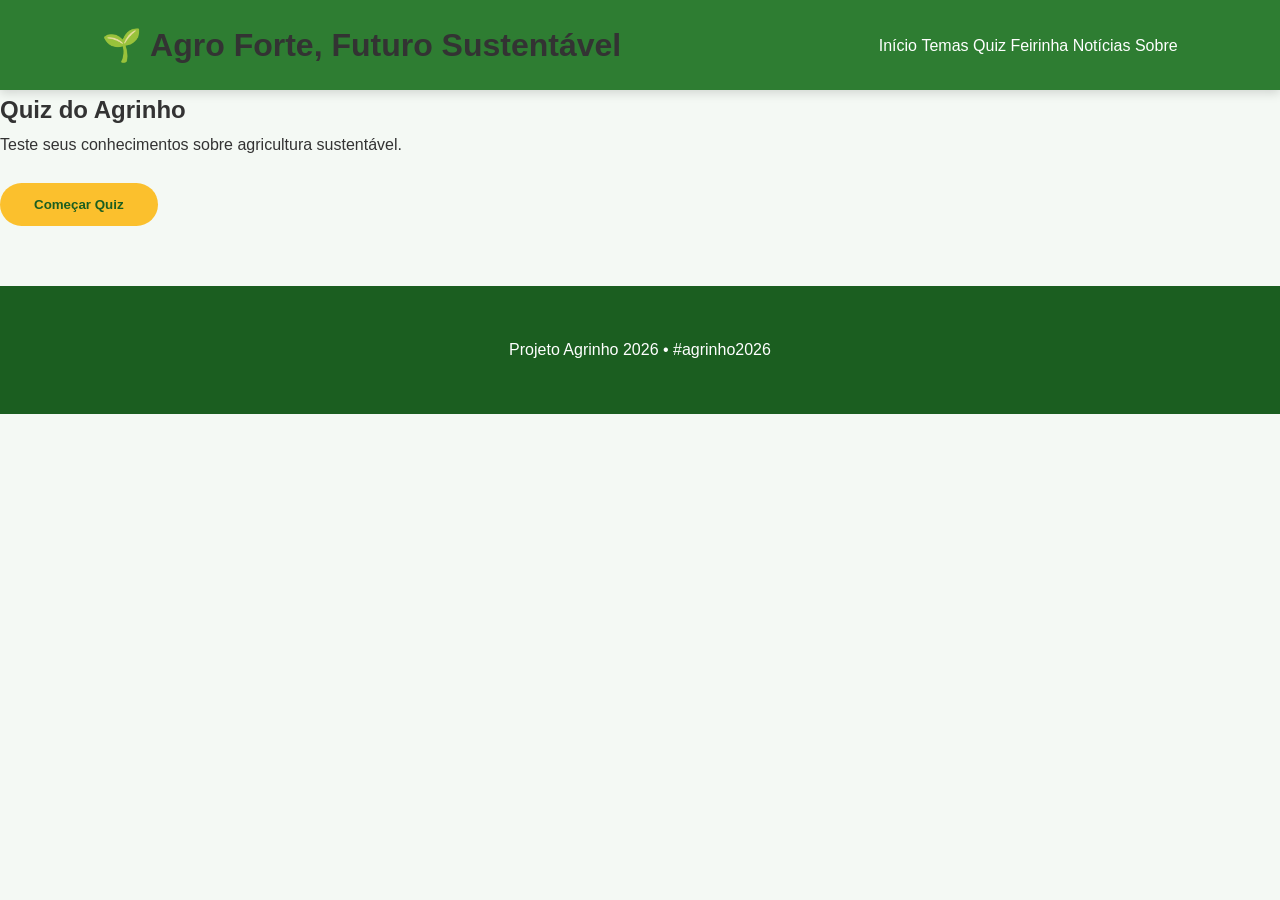
<file: quiz.html>
<!DOCTYPE html>
<html lang="pt-BR">

<head>

    <meta charset="UTF-8">

    <meta name="viewport" content="width=device-width, initial-scale=1.0">

    <title>Quiz - Agro Forte</title>

    <link rel="stylesheet" href="style.css">

</head>

<body>

<header>

    <h1>🌱 Agro Forte, Futuro Sustentável</h1>

    <nav>

        <a href="index.html">Início</a>
        <a href="temas.html">Temas</a>
        <a href="quiz.html">Quiz</a>
        <a href="feirinha.html">Feirinha</a>
        <a href="noticias.html">Notícias</a>
        <a href="sobre.html">Sobre</a>

    </nav>

</header>

<main>

    <section class="quiz">

        <h2>Quiz do Agrinho</h2>

        <p>
            Teste seus conhecimentos sobre agricultura sustentável.
        </p>

        <div id="quiz-container">

            <!-- O JavaScript colocará as perguntas aqui -->

        </div>

        <button id="iniciarQuiz">
            Começar Quiz
        </button>

    </section>

</main>

<footer>

    <p>Projeto Agrinho 2026 • #agrinho2026</p>

</footer>

<script src="script.js"></script>

</body>

</html>
</file>
<file: style.css>
/* ===========================
   RESET
=========================== */

*{
    margin:0;
    padding:0;
    box-sizing:border-box;
}

html{
    scroll-behavior:smooth;
}

body{
    font-family:'Poppins',sans-serif;
    background:#f4f9f4;
    color:#333;
    line-height:1.7;
}

/* ===========================
   HEADER
=========================== */

header{
    position:sticky;
    top:0;
    z-index:1000;

    display:flex;
    justify-content:space-between;
    align-items:center;

    background:#2e7d32;
    padding:18px 8%;
    box-shadow:0 3px 10px rgba(0,0,0,.15);
}

.logo{
    color:#fff;
    font-size:28px;
    font-weight:700;
}

nav ul{
    display:flex;
    gap:22px;
    list-style:none;
}

nav a{
    color:#fff;
    text-decoration:none;
    font-weight:500;
    transition:.3s;
}

nav a:hover{
    color:#ffe082;
}

/* ===========================
   HERO
=========================== */

.hero,
.hero-pequeno{

    display:flex;
    flex-direction:column;
    justify-content:center;
    align-items:center;
    text-align:center;

    padding:120px 25px;

    color:white;

    background:
    linear-gradient(rgba(46,125,50,.75),
    rgba(27,94,32,.75)),
    url("img/capa.jpg");

    background-size:cover;
    background-position:center;

}

.hero h1,
.hero-pequeno h1{

    font-size:52px;
    margin-bottom:20px;

}

.hero p,
.hero-pequeno p{

    max-width:750px;
    font-size:20px;

}

.hero-conteudo{

    max-width:900px;

}

/* ===========================
   BOTÃO
=========================== */

.botao,
button{

    display:inline-block;

    margin-top:25px;

    padding:14px 34px;

    background:#fbc02d;

    color:#1b5e20;

    border:none;

    border-radius:40px;

    text-decoration:none;

    font-weight:700;

    cursor:pointer;

    transition:.3s;

}

.botao:hover,
button:hover{

    transform:translateY(-4px);

    background:#ffd54f;

}

/* ===========================
   SEÇÕES
=========================== */

.secao{

    padding:70px 10%;

}

.secao h2{

    color:#2e7d32;

    margin-bottom:20px;

}

.secao p{

    margin-bottom:18px;

    text-align:justify;

}
/* ===========================
   CARDS
=========================== */

.cards{

    display:grid;

    grid-template-columns:repeat(auto-fit,minmax(260px,1fr));

    gap:25px;

    margin-top:35px;

}

.card{

    background:white;

    border-radius:18px;

    padding:25px;

    box-shadow:0 5px 18px rgba(0,0,0,.10);

    transition:.35s;

}

.card:hover{

    transform:translateY(-8px);

}

.card h3{

    color:#2e7d32;

    margin-bottom:15px;

}

.card img{

    width:100%;

    height:200px;

    object-fit:cover;

    border-radius:12px;

    margin-bottom:15px;

}

/* ===========================
   TEMA
=========================== */

.tema{

    background:white;

    padding:30px;

    margin-bottom:35px;

    border-radius:18px;

    box-shadow:0 5px 18px rgba(0,0,0,.10);

}

.tema h2{

    color:#2e7d32;

}

.tema img{

    width:100%;

    max-width:700px;

    display:block;

    margin:20px auto;

    border-radius:15px;

}

/* ===========================
   INPUT
=========================== */

input{

    width:300px;

    max-width:100%;

    padding:14px;

    border:2px solid #81c784;

    border-radius:10px;

    font-size:16px;

}

#resultado{

    margin-top:25px;

    font-size:18px;

    font-weight:600;

    color:#2e7d32;

}

/* ===========================
   FRASE
=========================== */

.frase{

    background:#2e7d32;

    color:white;

    text-align:center;

    padding:70px 30px;

}

.frase h2{

    font-size:34px;

    font-weight:600
}
    /* ===========================
   LISTAS
=========================== */

ul{

    padding-left:25px;

}

li{

    margin-bottom:10px;

}

/* ===========================
   FOOTER
=========================== */

footer{

    background:#1b5e20;

    color:white;

    text-align:center;

    padding:40px 20px;

    margin-top:60px;

}

footer p{

    margin:10px 0;

}

/* ===========================
   LINKS
=========================== */

a{

    transition:.3s;

}

/* ===========================
   ANIMAÇÕES
=========================== */

.card,
.tema{

    animation:aparecer .8s ease;

}

@keyframes aparecer{

    from{

        opacity:0;

        transform:translateY(30px);

    }

    to{

        opacity:1;

        transform:translateY(0);

    }

}

/* ===========================
   RESPONSIVO
=========================== */

@media(max-width:900px){

    header{

        flex-direction:column;

        gap:18px;

    }

    nav ul{

        flex-wrap:wrap;

        justify-content:center;

        gap:12px;

    }

    .hero,
    .hero-pequeno{

        padding:90px 20px;

    }

    .hero h1,
    .hero-pequeno h1{

        font-size:36px;

    }

    .hero p,
    .hero-pequeno p{

        font-size:17px;

    }

    .secao{

        padding:50px 7%;

    }

    .frase h2{

        font-size:26px;

    }

    input{

        width:100%;

    }

}

.acessibilidade{
    position: fixed;
    top: 100px;
    right: 20px;
    display: flex;
    gap: 10px;
    z-index: 1000;
}

.acessibilidade button{
    padding: 10px;
    border-radius: 10px;
    border: none;
    cursor: pointer;
}


.escuro{
    background-color: #121212;
    color: white;
}

.escuro section{
    background-color: #222;
}
</file>
